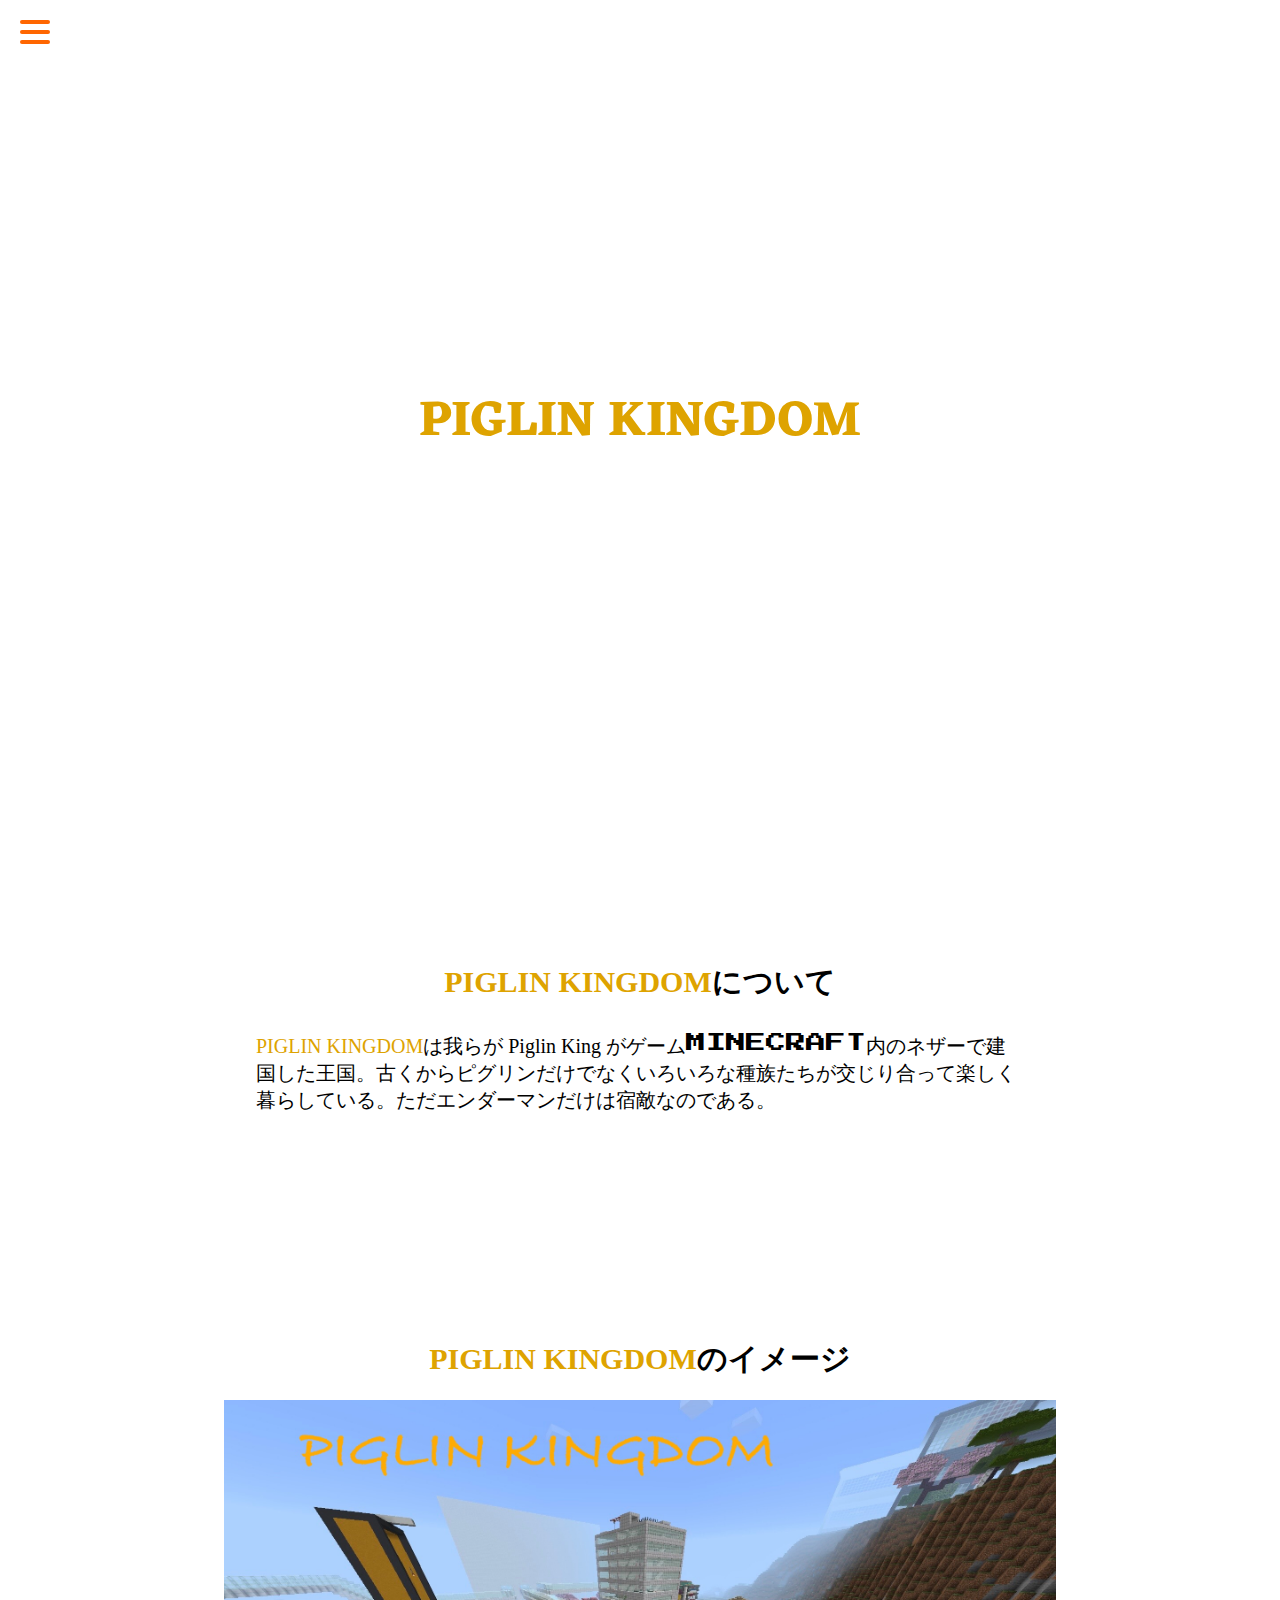
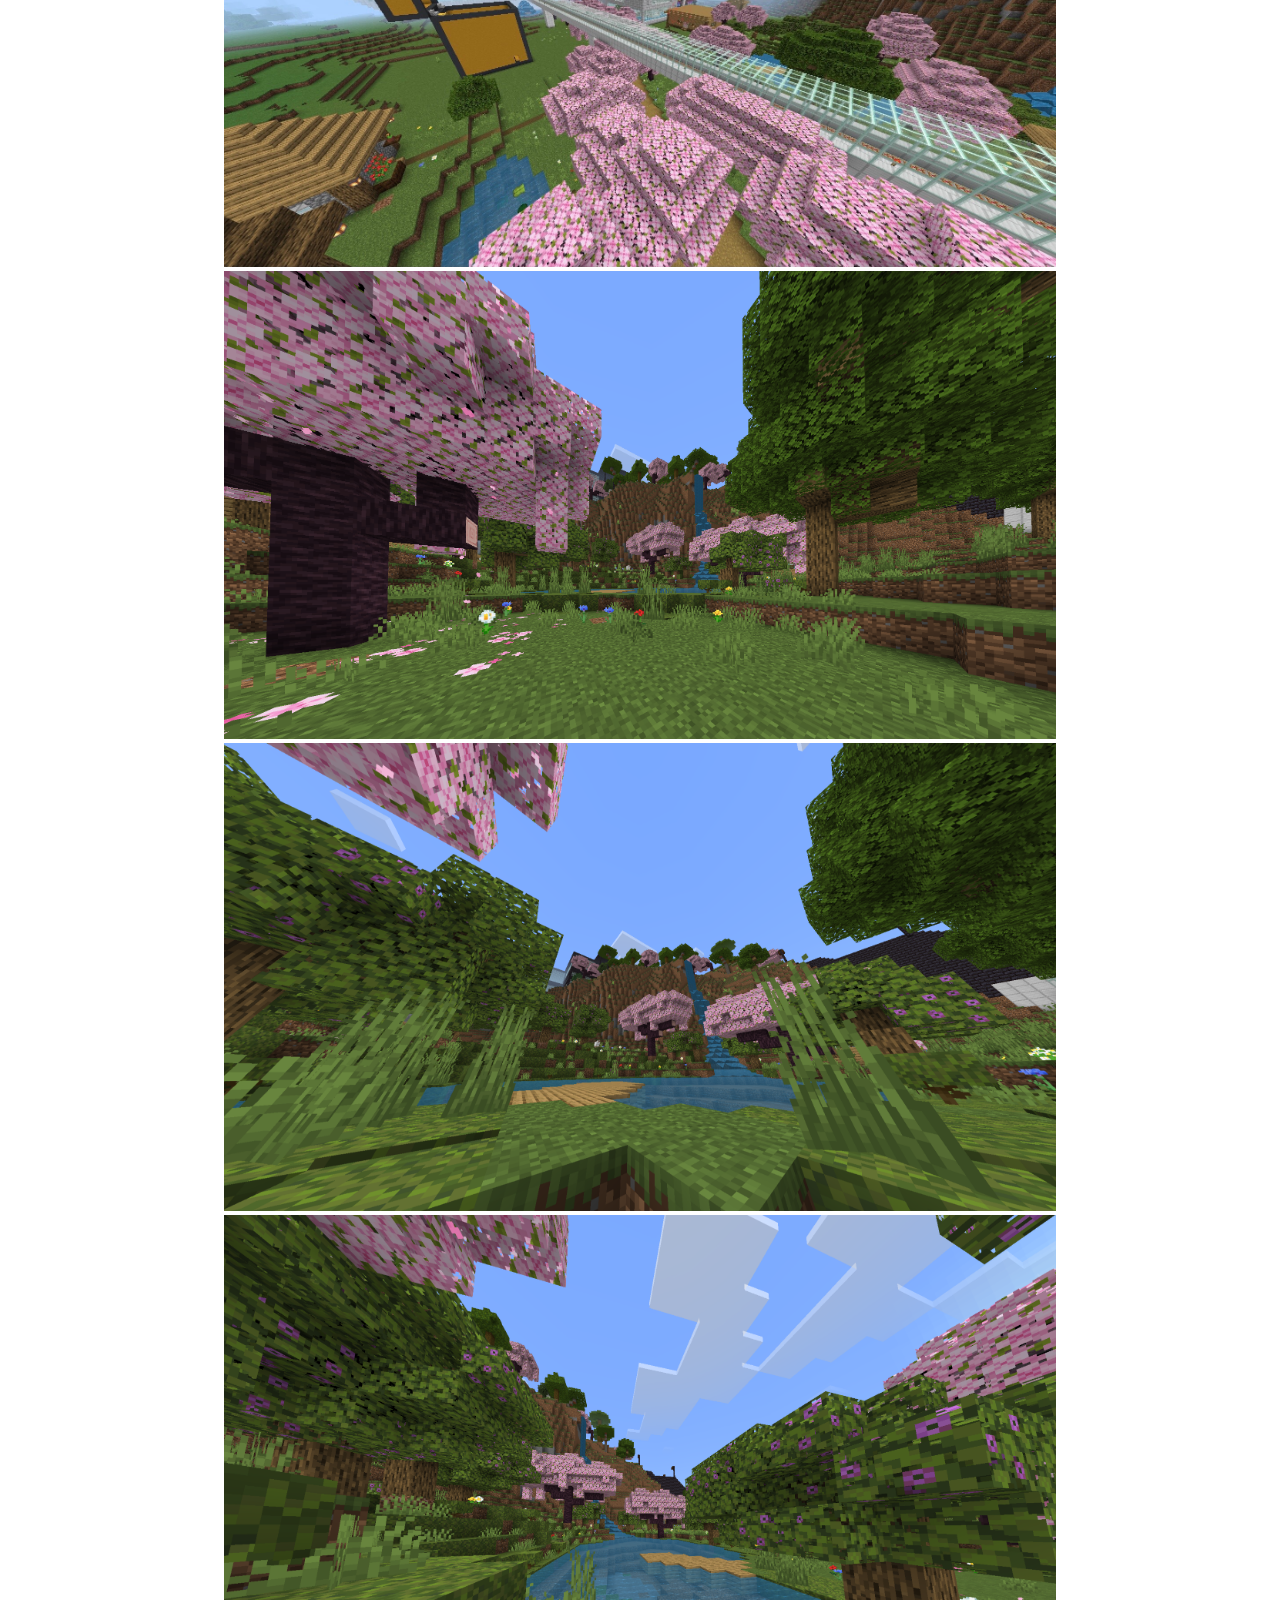
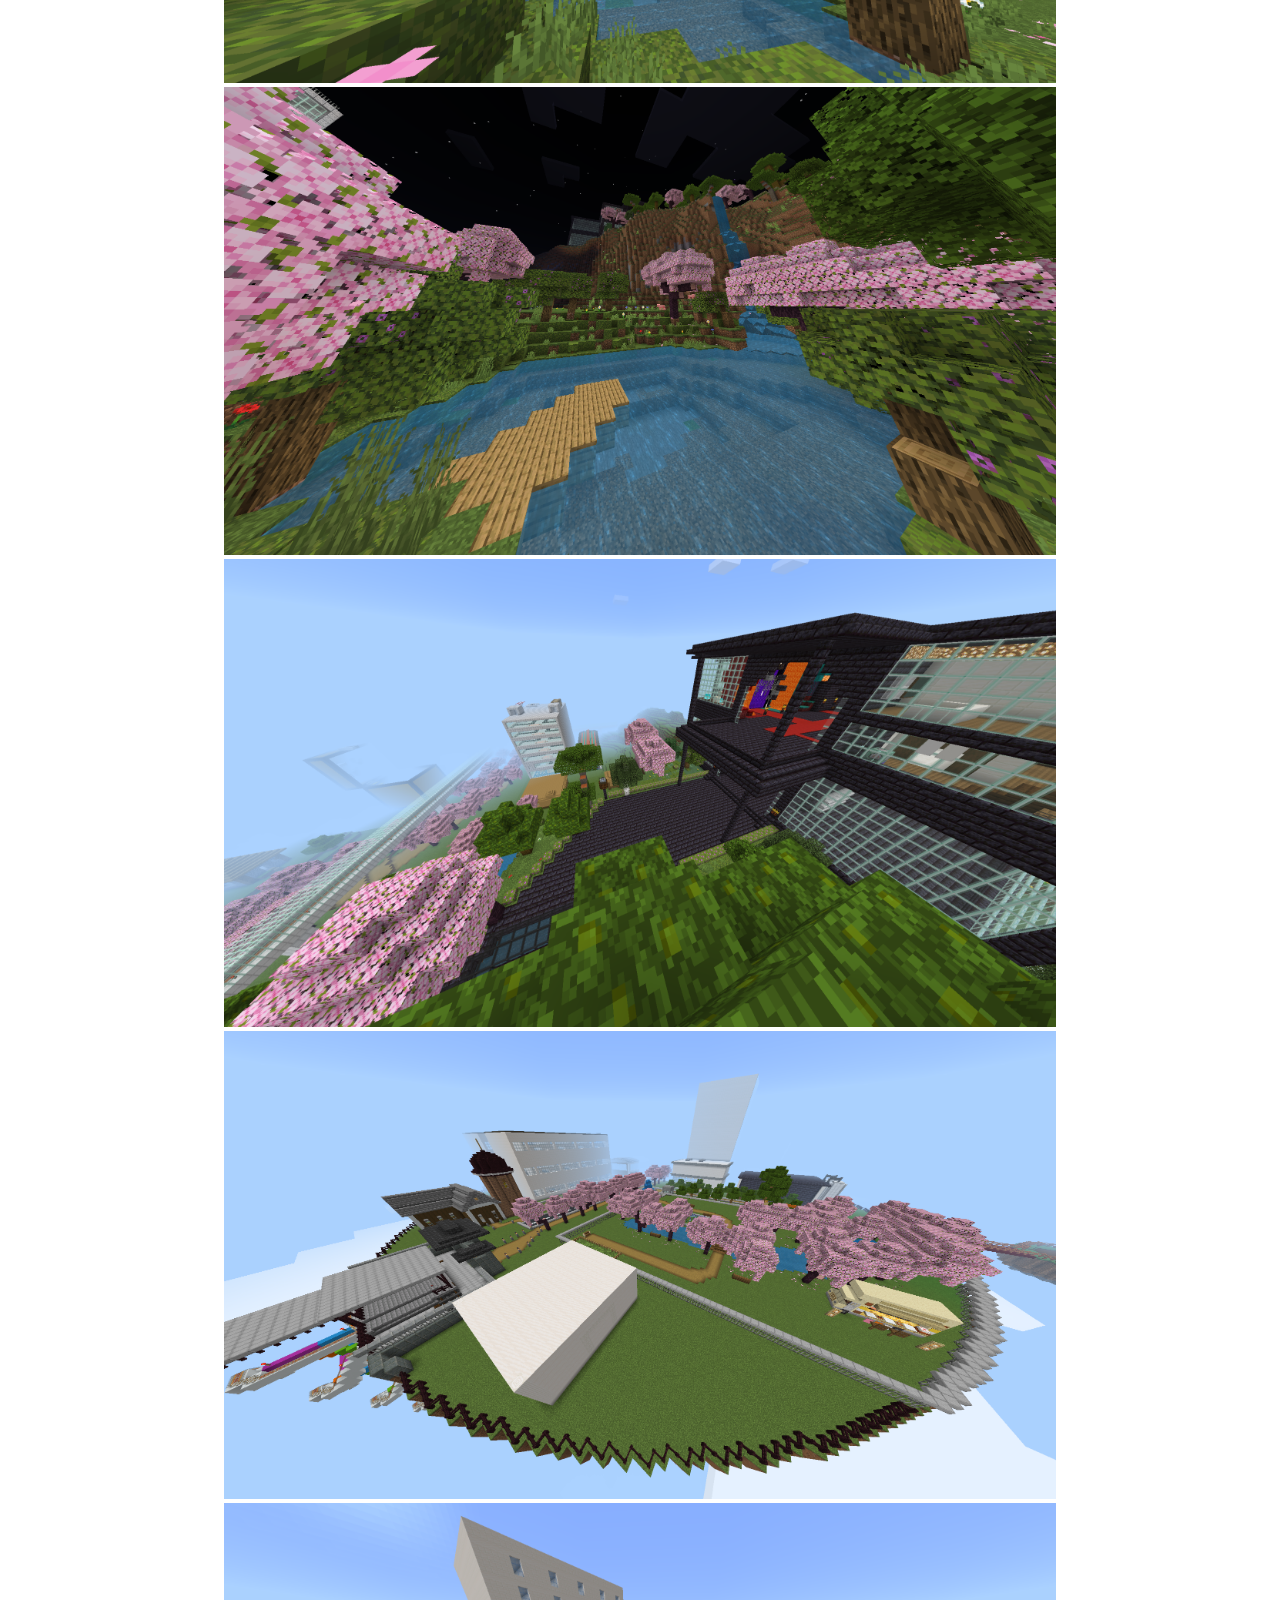
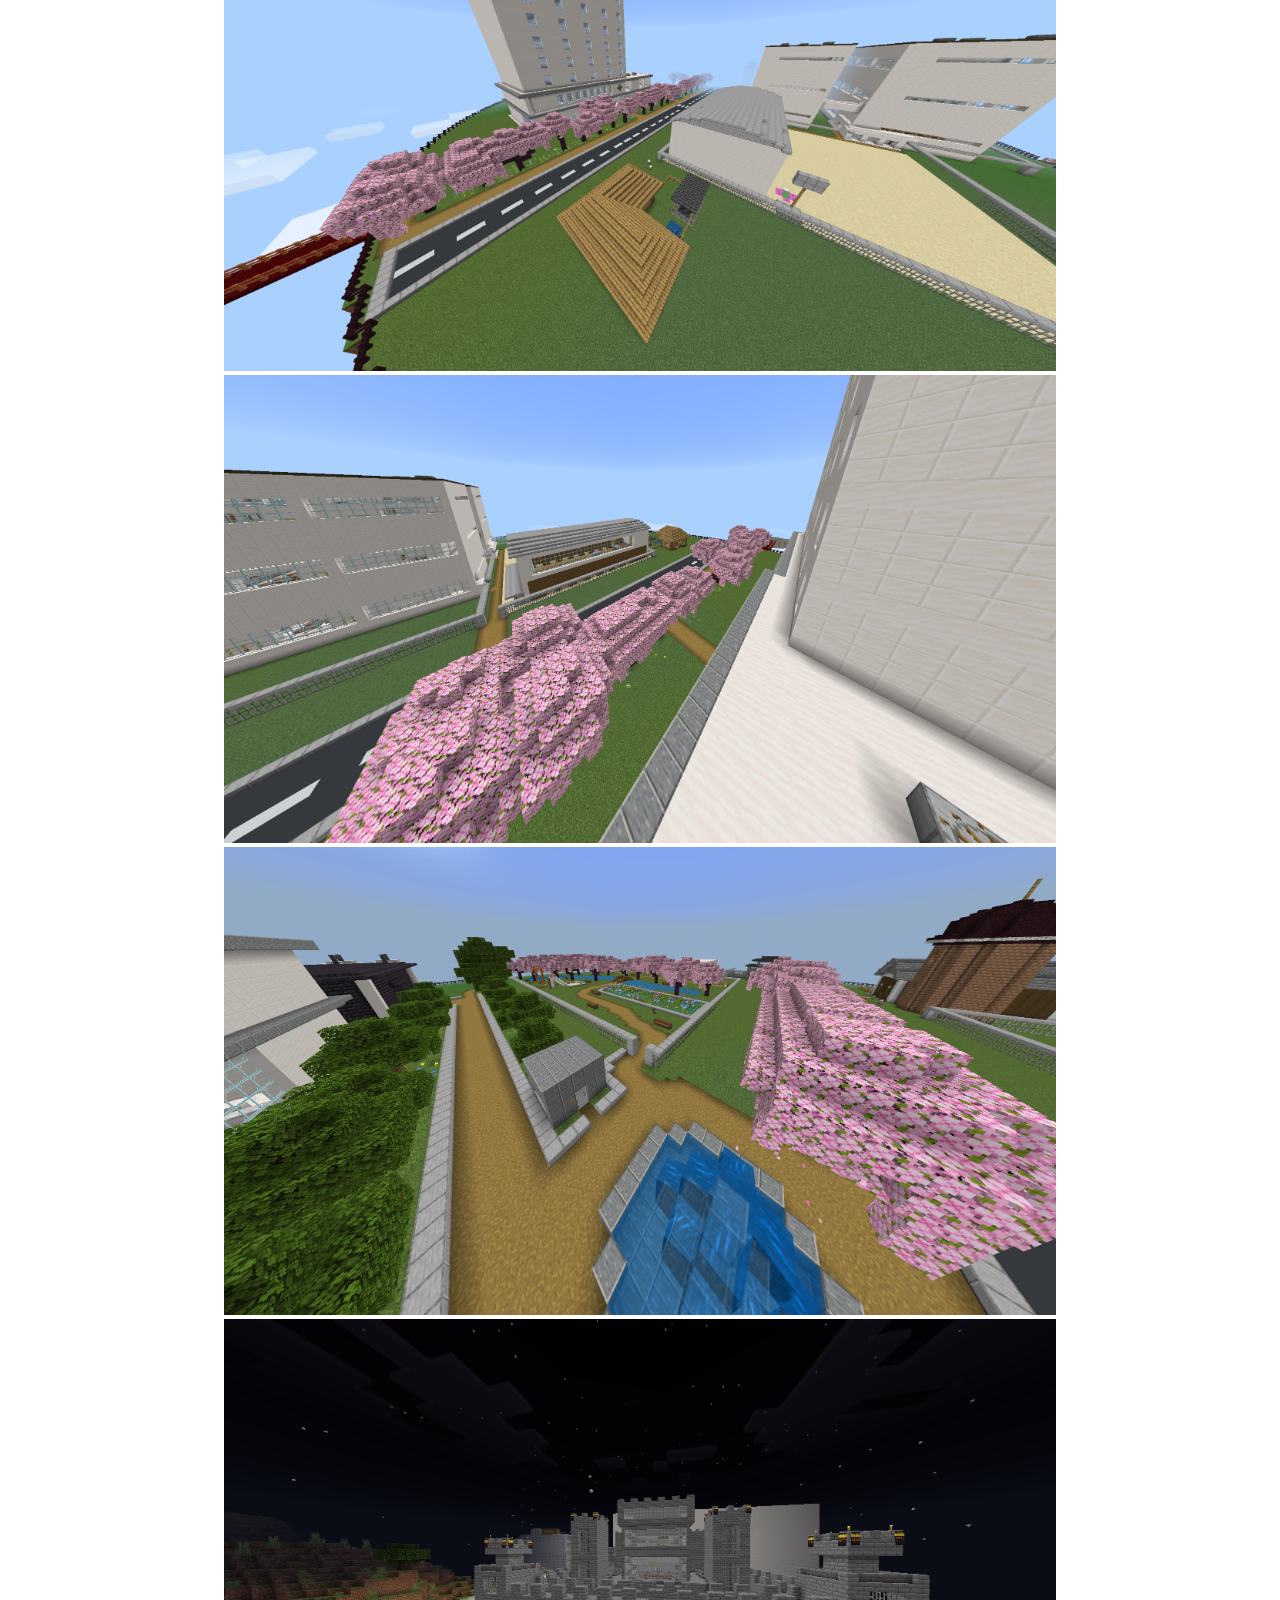
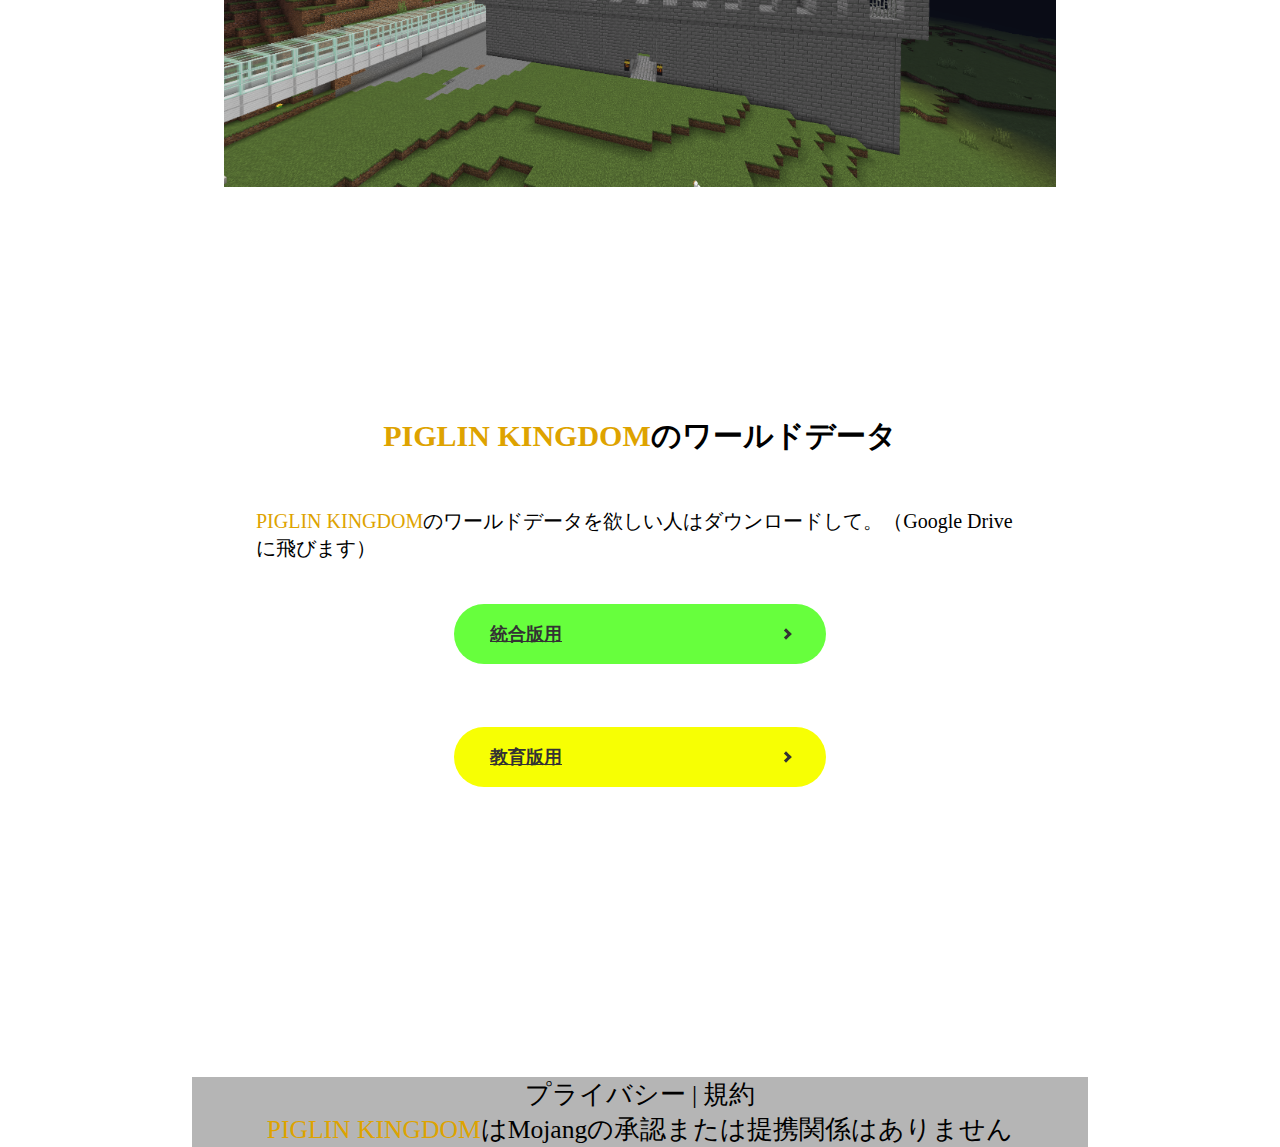
<file: index.html>
<!DOCTYPE html>
<head>
　　　　<title>PIGLIN KINGDOM</title>
    <script type="application/ld+json">
    {
      "@context" : "https://schema.org",
      "@type" : "WebSite",
      "name" : "PIGLIN KINGDOM",
      "alternateName": ["PK", "P-K"],
      "url" : "https://king-piglin.github.io"
    } 
    </script>
        <meta name="description" content="PIGLIN KINGDOM">
        <meta property="og:type" content="website" />
        <meta property="og:title" content="PIGLIN KINGDOM" />
        <meta property="og:description" content="PIGLIN KINGDOMのサイトです！！" />
        <link rel="stylesheet" href="Assets/main/index.css">
        <script src="Assets/main/index.js" defer></script>
        <link rel="preconnect" href="https://fonts.googleapis.com">
        <link rel="preconnect" href="https://fonts.gstatic.com" crossorigin>
        <link href="https://fonts.googleapis.com/css2?family=Eczar:wght@400..800&display=swap" rel="stylesheet">
        <link href="https://fonts.googleapis.com/css2?family=Press+Start+2P&display=swap" rel="stylesheet">
        <link rel="icon" href="Assets/img/favicon.ico">
        <link rel="apple-touch-icon" href="apple-touch-icon.png">
</head>
<body>
      <div class="hamburger" onclick="toggleMenu()">
        <div class="hamburger__line"></div>
        <div class="hamburger__line"></div>
        <div class="hamburger__line"></div>
      </div>
      <div class="menu slide-left" id="menu">
      <p></p>
        <a href="index.html" class="menu__item">
          <span class="icon"><img src="Assets/img/home.svg" /></span><span class="text">ホーム</span>
        </a>
  <a href="history.html" class="menu__item">
          <span class="icon"><img src="Assets/img/history.svg" /></span><span class="text">history</span>
        </a>
  <a href="members.html" class="menu__item">
          <span class="icon"><img src="Assets/img/members.svg" /></span><span class="text">members</span>
        </a>
      </div>
    <div class="container">
      <p><h1 class="bigtitle">PIGLIN KINGDOM</h1>
      <h3 class="subtitle1"><span class="pk">PIGLIN KINGDOM</span>について</h3>

      <p class="script"><span class="pk">PIGLIN KINGDOM</span>は我らが Piglin King がゲーム<span class="mc">MINECRAFT</span>内のネザーで建国した王国。古くからピグリンだけでなくいろいろな種族たちが交じり合って楽しく暮らしている。ただエンダーマンだけは宿敵なのである。</p>
      <h1 class="subtitle2"><span class="pk">PIGLIN KINGDOM</span>のイメージ</h1>
      <div class="imgs">
<img src="Assets/img/1.png" class="img"><br>
<img src="Assets/img/2.png" class="img"><br>
<img src="Assets/img/3.png" class="img"><br>
<img src="Assets/img/4.png" class="img"><br>
<img src="Assets/img/5.png" class="img"><br>
<img src="Assets/img/6.png" class="img"><br>
<img src="Assets/img/7.png" class="img"><br>
<img src="Assets/img/8.png" class="img"><br>
<img src="Assets/img/9.png" class="img"><br>
<img src="Assets/img/10.png" class="img"><br>
<img src="Assets/img/11.png" class="img"><br>
</div>
      <h3 class="subtitle2"><span class="pk">PIGLIN KINGDOM</span>のワールドデータ</h3>
      　<p class="script"><span class="pk">PIGLIN KINGDOM</span>のワールドデータを欲しい人はダウンロードして。（Google Driveに飛びます）</p>
　　　　　<div class="button1">
 　　　　　 <a href="https://drive.google.com/file/d/18axncsWozRBKsO20XRiwzepfTYF9FY5o/view?usp=sharing" target="_blank">統合版用</a>
　　　　　</div>
　　　　　<div class="button2">
 　　　　　 <a href="https://drive.google.com/file/d/1C-xwOm41KYgcTdEGPHuDCBuZtjNJ0vQ3/view?usp=sharing" target="_blank">教育版用</a>
　　　　　</div>
      </h3>
<p class="end">
プライバシー | 規約<br><span class="pk">PIGLIN KINGDOM</span>はMojangの承認または提携関係はありません
</p>
</p>
</p>
</div>
</body>
</file>
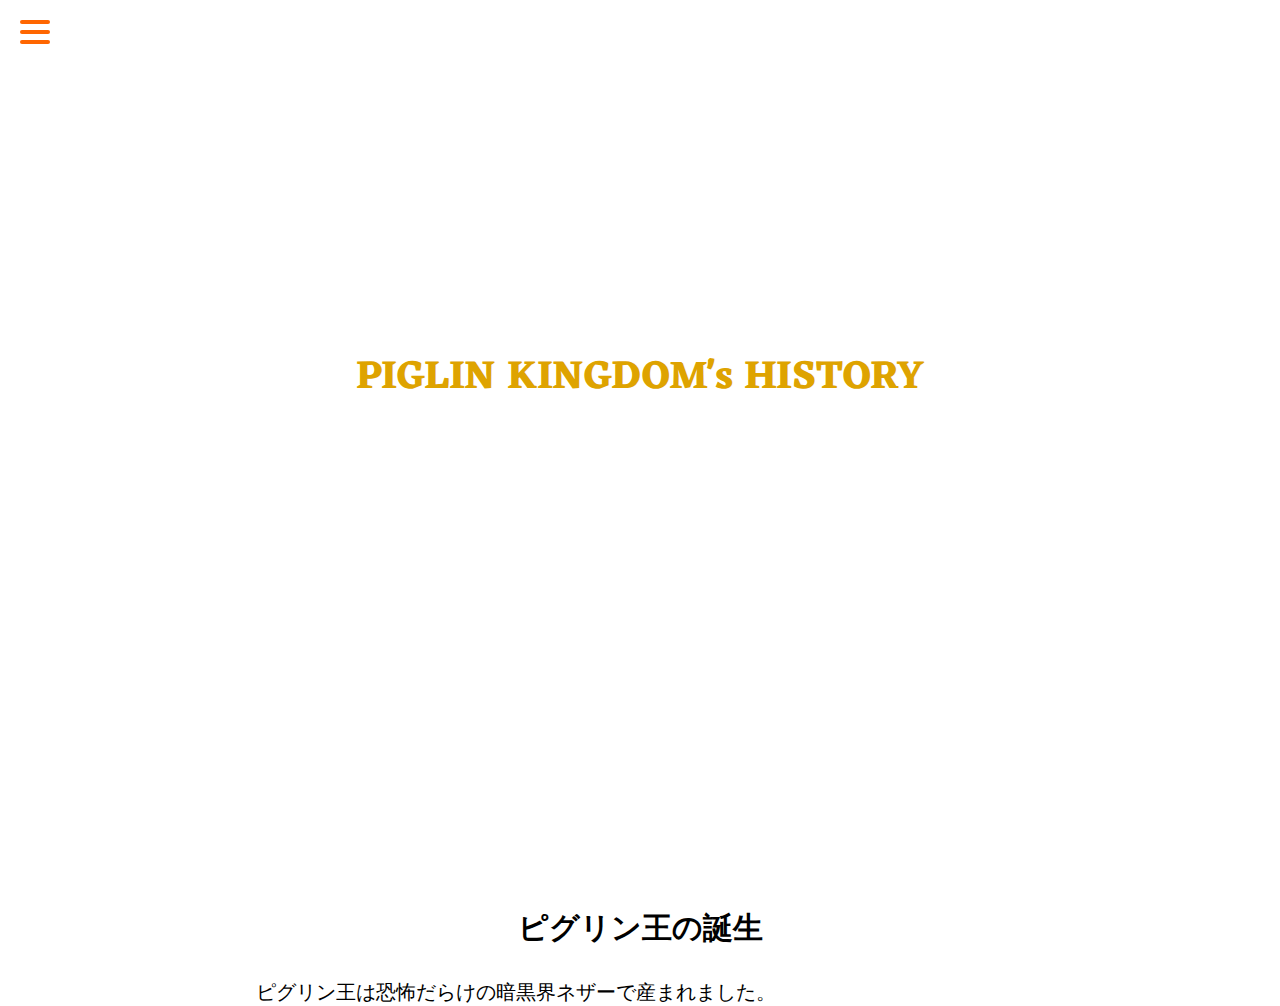
<file: history.html>
<!DOCTYPE html>
<head>
        <meta name="description" content="PIGLIN KINGDOM">
        <meta property="og:type" content="website" />
        <meta property="og:title" content="PIGLIN KINGDOM" />
        <meta property="og:description" content="PIGLIN KINGDOMのサイトです！！" />
        <link rel="stylesheet" href="Assets/main/index.css">
        <script src="Assets/main/index.js" defer></script>
        <link rel="preconnect" href="https://fonts.googleapis.com">
        <link rel="preconnect" href="https://fonts.gstatic.com" crossorigin>
        <link href="https://fonts.googleapis.com/css2?family=Eczar:wght@400..800&display=swap" rel="stylesheet">
        <link rel="icon" href="Assets/img/favicon.ico" type="image/x-icon">
        <link rel="apple-touch-icon" href="apple-touch-icon.png">
</head>
<body>
      <div class="hamburger" onclick="toggleMenu()">
        <div class="hamburger__line"></div>
        <div class="hamburger__line"></div>
        <div class="hamburger__line"></div>
      </div>
      <div class="menu slide-left" id="menu">
      <p></p>
        <a href="index.html" class="menu__item">
          <span class="icon"><img src="Assets/img/home.svg" /></span><span class="text">ホーム</span>
        </a>
  <a href="history.html" class="menu__item">
          <span class="icon"><img src="Assets/img/history.svg" /></span><span class="text">history</span>
        </a>
  <a href="members.html" class="menu__item">
          <span class="icon"><img src="Assets/img/members.svg" /></span><span class="text">members</span>
        </a>
      </div>
    <div class="container">
      <h1 class="title">PIGLIN KINGDOM's HISTORY</h1>
      <h3 class=subtitle1>ピグリン王の誕生</h3>
        <p class=script>ピグリン王は恐怖だらけの暗黒界ネザーで産まれました。</p>
    </div>
</body>
</file>
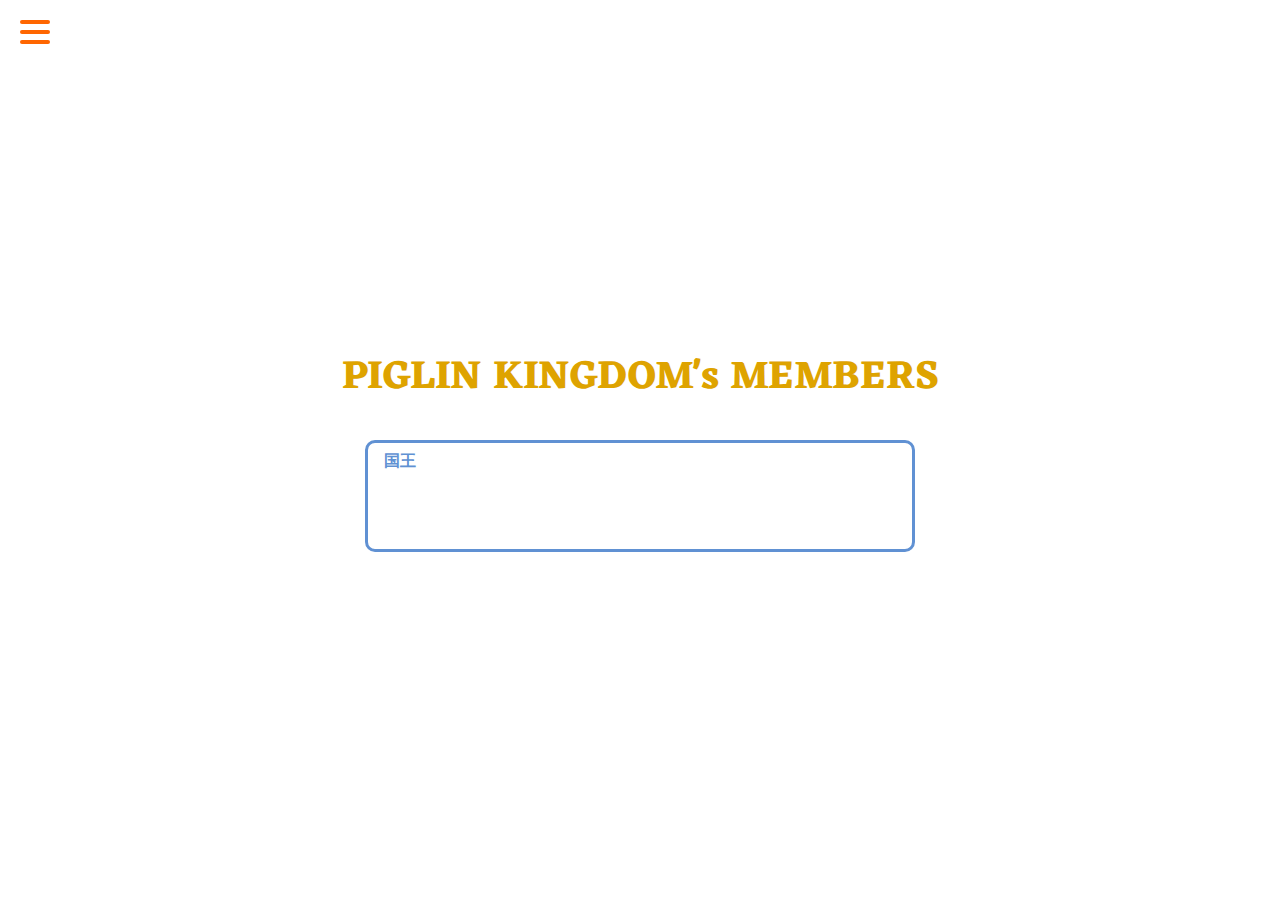
<file: members.html>
<!DOCTYPE html>
<head>
        <meta name="description" content="PIGLIN KINGDOM">
        <meta property="og:type" content="website" />
        <meta property="og:title" content="PIGLIN KINGDOM" />
        <meta property="og:description" content="PIGLIN KINGDOMのサイトです！！" />
        <link rel="stylesheet" href="Assets/main/index.css">
        <script src="Assets/main/index.js" defer></script>
        <link rel="preconnect" href="https://fonts.googleapis.com">
        <link rel="preconnect" href="https://fonts.gstatic.com" crossorigin>
        <link href="https://fonts.googleapis.com/css2?family=Eczar:wght@400..800&display=swap" rel="stylesheet">
        <link rel="icon" href="Assets/img/favicon.ico" type="image/x-icon">
        <link rel="apple-touch-icon" href="apple-touch-icon.png">
        <meta charset="UTF-8" />
</head>
<body>
      <div class="hamburger" onclick="toggleMenu()">
        <div class="hamburger__line"></div>
        <div class="hamburger__line"></div>
        <div class="hamburger__line"></div>
      </div>
      <div class="menu slide-left" id="menu">
      <p></p>
        <a href="index.html" class="menu__item">
          <span class="icon"><img src="Assets/img/home.svg" /></span><span class="text">ホーム</span>
        </a>
  <a href="history.html" class="menu__item">
          <span class="icon"><img src="Assets/img/history.svg" /></span><span class="text">history</span>
        </a>
  <a href="members.html" class="menu__item">
          <span class="icon"><img src="Assets/img/members.svg" /></span><span class="text">members</span>
        </a>
      </div>
    <div class="container">
      <h1 class="title">PIGLIN KINGDOM's MEMBERS</h1>
      <div class="box1">
        <p>国王</p>
      </div>
    </div>
</body>
</file>
<file: Assets/main/index.css>
/* CSS */
@import url('https://fonts.googleapis.com/css2?family=Eczar:wght@400..800&display=swap');
@import url('https://fonts.googleapis.com/css2?family=Press+Start+2P&display=swap');

.title {
  font-family: Eczar;
  color: #dea300;
}

.bigtitle {
  font-family: Eczar;
  color: #dea300;
}

    .hamburger {
      position: fixed;
      left: 20px;
      top: 20px;
      width: 30px;
      height: 24px;
      cursor: pointer;
      z-index: 9999;
    }
    
    .hamburger__line {
      position: absolute;
      width: 30px;
      height: 4px;
      background-color: #ff6600;
      border-radius: 10px;
      transition: all 300ms ease;
      transform: rotate(0deg);
    }
    
    /* 線の位置（通常） */
    .hamburger__line:nth-child(1) { top: 0px; }
.hamburger__line:nth-child(2) { top: 10px; }
.hamburger__line:nth-child(3) { top: 20px; }
    
    /* ×変形（2本） */
    
    
    /* ×変形（3本） */
    
    .hamburger.open .hamburger__line:nth-child(1) {
      top: 10px;
      transform: rotate(45deg);
    }
    .hamburger.open .hamburger__line:nth-child(2) {
      opacity: 0;
    }
    .hamburger.open .hamburger__line:nth-child(3) {
      top: 10px;
      transform: rotate(-45deg);
    }
    
    /* メニュー本体 */
    .menu {
      position: fixed;
      top: 0;
      left: -50%;
      flex-direction: column;
      opacity: 0;
      visibility: hidden;
      transform: translateX(-20px);
      transition: all 300ms ease;
      width: 100px;
      background-color: #e8e8e8;
      color: #333333;
      padding: 20px;
      gap: 10px;
      margin-top: 20px;
      z-index: 1;
    }
    
    .menu.open {
      left: 0%;
      opacity: 1;
      transform: translateX(0);
      visibility: visible;
    }
    
    .menu__item {
      display: flex;
      align-items: center;
      gap: 8px;
      text-decoration: none;
      font-size: 16px;
      color: inherit;
      padding-bottom: 10px;
      border-bottom: none;
    }
    .menu__item:last-child {
      border-bottom: none;
    }
    
    .icon img {
      width: 20px;
      height: 20px;
      object-fit: contain;
    }
    
    /* アニメーション */
    
    /* 左から右 */
    .slide-left-enter-active,
    .slide-left-leave-active {
      
          transition: all 300ms ease;
        
    }
    .slide-left-enter-from,
    .slide-left-leave-to {
      opacity: 0;
      transform: translateX(-20px);
    }
    .slide-left-enter-to,
    .slide-left-leave-from {
      opacity: 1;
      transform: translateX(0);
    }

.container {
  position: relative;
  top: 35vh;
  margin: 0 auto;
  width: 70vw;
}

.bigtitle {
  text-align: center;
  font-size: 50px;
}

.title {
  text-align: center;
  font-size: 40px;
}

.subtitle1 {
  margin-top: 55vh;
  text-align: center;
  font-size: 30px;
}

.subtitle2 {
  margin-top: 25vh;
  text-align: center;
  font-size: 30px;
}

.script {
  width: 60vw;
  margin: 0 auto;
  font-size: 20px;
}

.end {
  width: 100%;
  margin-top: 30%;
  text-align: center;
  font-size: 2vw;
  background-color: #b5b5b5;
}

.pk {
  color: #dea300;
}

.box1 {
    padding: 0.5em 1em;
    margin: 2em 0;
    font-weight: bold;
    color: #6091d3;/*文字色*/
    background: #FFF;
    border: solid 3px #6091d3;/*線*/
    border-radius: 10px;/*角の丸み*/
    width: 40vw;
    height: 10vh;
    margin: 0 auto;
}

.box1 p {
    margin: 0; 
    padding: 0;
}

.img {
  width: 65vw;
}

.imgs {
  text-align:center;
}

.mc {
  font-family: "Press Start 2P", system-ui;
  font-weight: 400;
  font-style: normal;
}

.button1 a {
  display: flex;
  justify-content: space-between;
  align-items: center;
  margin: 0 auto;
  padding: 1em 2em;
  width: 300px;
  color: #333;
  font-size: 18px;
  font-weight: 700;
  background-color: #67ff3d;
  border-radius: 50vh;
}

.button1 a::after {
  content: '';
  width: 5px;
  height: 5px;
  border-top: 3px solid #333333;
  border-right: 3px solid #333333;
  transform: rotate(45deg);
}

.button1 a:hover {
  text-decoration: none;
  background-color: #53de2c;
}

.button2 a {
  display: flex;
  justify-content: space-between;
  align-items: center;
  margin: 0 auto;
  padding: 1em 2em;
  width: 300px;
  color: #333;
  font-size: 18px;
  font-weight: 700;
  background-color: #f7ff03;
  border-radius: 50vh;
}

.button2 a::after {
  content: '';
  width: 5px;
  height: 5px;
  border-top: 3px solid #333333;
  border-right: 3px solid #333333;
  transform: rotate(45deg);
}

.button2 a:hover {
  text-decoration: none;
  background-color: #e1e80e;
}
</file>
